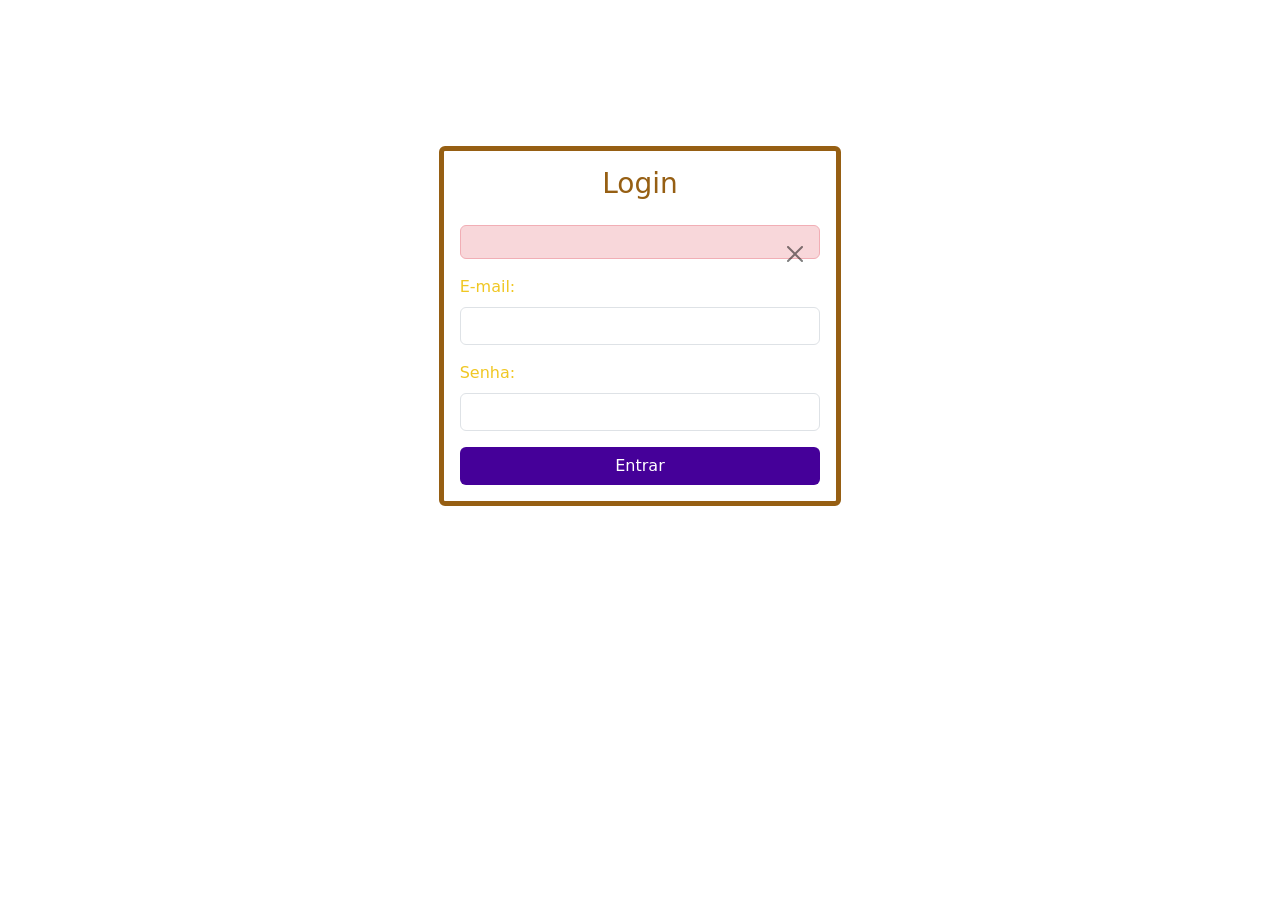
<file: Apps_Mobile/src/main/resources/templates/index.html>
<!DOCTYPE html>
<html lang="pt-BR" xmlns:th="http://www.thymeleaf.org">
<head>
    <meta charset="UTF−8" http-equiv="refresh" content="30">
    <title>Apps</title>
    <link href="https://cdn.jsdelivr.net/npm/bootstrap@5.3.0/dist/css/bootstrap.min.css" rel="stylesheet">

    <!-- Segue o estilo defino no arquivo css -->
    <link rel="stylesheet" th:href="@{/css/estilos.css}">
</head>
<body>
    <nav class="navbar navbar-dark">
        <div class="container-fluid"> <!-- Navbar vai de uma ponta até a outra da tela-->

            <p class="navbar-brand navlogo" ><strong>Gerenciador de Apps Mobile</strong></p>

        </div>
    </nav> <!-- Fecha o bloco de código da NavBar -->


    <!-- Conteiner que ocupa toda a largura da tela-->
    <div class="container-fluid" style="margin-top: 50px ">


        <!--Bloco de linha com 4 colunas de grid-->
        <div class="row">
            <div class="col-4 mx-auto">

                <!--Card onde ficará o formulário-->
                <div class="card mt-4 mb-4" style="
                    border-color: #965f13;
                    border-width: thick;
                    background-color: transparent;
                    color: #F0C723;">

                    <div class="card-body">

                        <h3 class="text-center mb-4" style=" color:#965f13">Login</h3>

                        <!-- Mensagem de Erro caso não encontre o usuário -->
                        <div th:if="${error}" class="alert alert-danger alert-dismissible fade show" role="alert">
                            <span th:text="${error}"></span>
                            <button type="button" class="btn-close" data-bs-dismiss="alert" aria-label="Close"></button>
                        </div>

                        <!-- Formulário -->
                        <form th:action="@{/login}" method="post">
                            <div class="mb-3">
                                <label for="email" class="form-label">E-mail:</label>
                                <input type="email" id="email" name="email"
                                       class="form-control" required>
                            </div>
                            <div class="mb-3">
                                <label for="senha" class="form-label">Senha:</label>
                                <input type="password" id="senha" name="senha"
                                       class="form-control" required>
                            </div>
                            <button type="submit" class="btn w-100" style = "background-color:#450099; color:white">
                                Entrar
                            </button>
                        </form>
                        <!--Fim do Form-->

                    </div>
                </div>
                <!--Fecha o card do formulário-->

            </div>
        </div>
        <!--Fecha o bloco de linha de 4 colunas-->

    </div>
    <!-- Fecha o Conteiner fluído -->
</body>
</html>
</file>
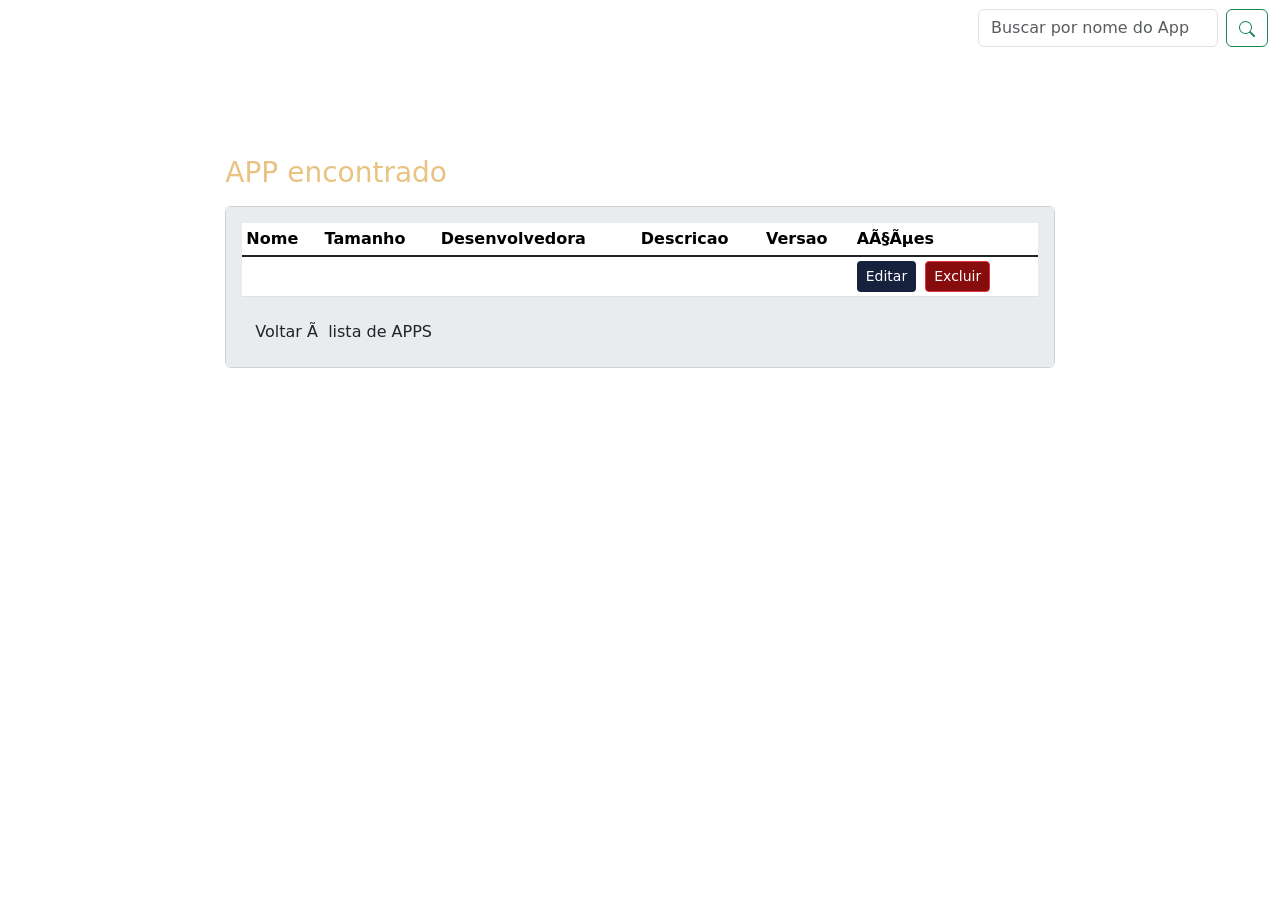
<file: Apps_Mobile/src/main/resources/templates/busca.html>
<!DOCTYPE html>
<html lang="pt−BR" xmlns:th="http://www.thymeleaf.org">
<head>
    <meta charset="UTF−8" http-equiv="refresh" content="1">
</head>
    <title>App Mobile − Formulário</title>
    <link href="https://cdn.jsdelivr.net/npm/bootstrap@5.3.0/dist/css/bootstrap.min.css" rel="stylesheet">
    <link rel="stylesheet" th:href="@{/css/estilos.css}">
</head>
<body>

    <nav class="navbar navbar-dark">
        <div class="container-fluid"> <!-- Navbar vai de uma ponta até a outra da tela-->

            <a class="navbar-brand navlogo" ><strong>Gerenciador de Apps Mobile</strong></a>

            <!--Mensagem de sucesso -->
            <p th:if="${msg}" th:text ="${msg}" class = "m-auto fs-3"
               style ="color: #3c9730" ></p>

            <!-- Mensagem de erro na busca -->
            <!-- <p th:if="${buscainvalida}" th:text ="${buscainvalida}" class = "m-auto text-danger fs-3" ></p>-->

            <!-- Barra de pesquisa -->
            <form class="d-flex"  role="search" method="get" th:action="@{/apps/buscar}">
                <input class="form-control me-2"  style = "width: 240px" name="nome"  type="search" placeholder="Buscar por nome do App" aria-label="Search"/>
                <button class="btn btn-outline-success" type="submit">
                    <svg xmlns="http://www.w3.org/2000/svg" width="16" height="16" fill="currentColor" class="bi bi-search" viewBox="0 0 16 16">
                        <path d="M11.742 10.344a6.5 6.5 0 1 0-1.397 1.398h-.001q.044.06.098.115l3.85 3.85a1 1 0 0 0 1.415-1.414l-3.85-3.85a1 1 0 0 0-.115-.1zM12 6.5a5.5 5.5 0 1 1-11 0 5.5 5.5 0 0 1 11 0"/>
                    </svg> <!-- Lupa -->
                </button>
            </form>

        </div>
    </nav> <!-- Fecha o bloco de código da NavBar -->

    <!--Conteiner que ocupa toda a largura da tela-->
    <div class="container-fluid" style="margin-top: 100px">

        <!--Bloco de linha com 8 colunas de grid-->
        <div class="row">
            <div class="col-8 mx-auto">

                <!--Texto acima do card e botão adicionar-->
                <div class="d-flex">
                    <h3 style ="color: #e8c382" class = "justify-content-start"> APP encontrado </h3>
                </div>

                <!-- Card e estilo dele-->
                <div class="card mt-2 mb-4">
                    <div class="card-body bg-body-secondary">

                        <!-- Tabela -->
                        <div class="table-responsive">
                            <table class = "table table-sm align-middle">

                                <!-- Cabeçalho da tabela -->
                                <thead>
                                <tr>
                                    <th scope = "col">Nome</th>
                                    <th scope = "col">Tamanho</th>
                                    <th scope = "col">Desenvolvedora</th>
                                    <th scope = "col">Descricao</th>
                                    <th scope = "col">Versao</th>
                                    <th scope = "col">Ações</th>
                                </tr>
                                </thead>

                                <!-- Corpo de dados da tabela -->
                                <tbody class="table-group-divider">

                                    <!-- Se o usuário realizar a busca na Navbar -->
                                    <tr th:if="${appBuscado}">
                                        <td th:text="${appBuscado.nome}"></td>
                                        <td th:text="${appBuscado.tamanho} + ${appBuscado.unidadeTamanho}" ></td>
                                        <td th:text="${appBuscado.empresaDesenvolvedora}"></td>
                                        <td th:text="${appBuscado.descricao}"></td>
                                        <td th:text="${appBuscado.versao}"></td>
                                        <td>
                                            <a th:href="@{/templates/logado/editar/{id}(id=${appBuscado.id})}"
                                               class="btn btn-sm me-1"
                                               style = "background-color:#16213e; color: #ffffff">
                                                Editar
                                            </a>

                                            <!-- Botão de excluir que ativo o modal -->
                                            <button type="button" class="btn btn-sm btn-danger"
                                                    style = "background-color:#870d0d; color: #ffffff"
                                                    data-bs-toggle="modal"
                                                    th:data-bs-target="|#confirmarExclusao-${appBuscado.id}|">
                                                    <!-- Tem que deixar o # -->

                                                <i class="bi bi-trash"></i> Excluir
                                            </button>

                                            <!-- Modal de Confirmação -->
                                            <div class="modal fade"
                                                 th:id="|confirmarExclusao-${appBuscado.id}|"
                                                 tabindex="-1"
                                                 aria-labelledby="modalLabelSearch"
                                                 aria-hidden="true">

                                                <div class="modal-dialog modal-dialog-centered">
                                                    <div class="modal-content">

                                                        <div class="modal-header bg-danger text-white">
                                                            <h5 class="modal-title" id="modalLabelSearch">Confirmar Exclusão</h5>
                                                            <button type="button" class="btn-close btn-close-white" data-bs-dismiss="modal" aria-label="Fechar"></button>
                                                        </div>

                                                        <div class="modal-body">
                                                            <p>Tem certeza que deseja excluir o item abaixo?</p>
                                                            <p class="mb-0">
                                                                <strong class="text-danger">NOME:</strong> <span th:text="${appBuscado.nome}">123</span>
                                                            </p>
                                                        </div>

                                                        <div class="modal-footer">
                                                            <button type="button" class="btn btn-secondary" data-bs-dismiss="modal">
                                                                Cancelar
                                                            </button>

                                                            <!-- Formulário de exclusão dentro do modal -->
                                                            <form th:action="@{/apps/{id}(id=${appBuscado.id})}" method="post" class="d-inline">
                                                                <input type="hidden" name="_method" value="delete"/>
                                                                <button type="submit" class="btn btn-danger">Excluir</button>
                                                            </form>
                                                        </div>

                                                    </div>
                                                </div>
                                            </div> <!-- Fecha o bloco de código do modal-->


                                        </td>
                                    </tr>
                                </tbody>
                            </table>
                        </div> <!-- Fecha o bloco de código da tabela-->


                        <!-- Botão de adicionar novo App -->
                        <a th:href="@{/apps}" class="btn btn-personalizado">
                            Voltar à lista de APPS
                        </a>

                    </div>
                </div>
            </div>
        </div>
    </div> <!-- Fecha o bloco de código do container que possui a largura total de tela -->

    <!-- Script do Js -->
    <script src="https://cdn.jsdelivr.net/npm/bootstrap@5.3.8/dist/js/bootstrap.bundle.min.js" integrity="sha384-FKyoEForCGlyvwx9Hj09JcYn3nv7wiPVlz7YYwJrWVcXK/BmnVDxM+D2scQbITxI" crossorigin="anonymous"></script>
</body>
</html>
</file>
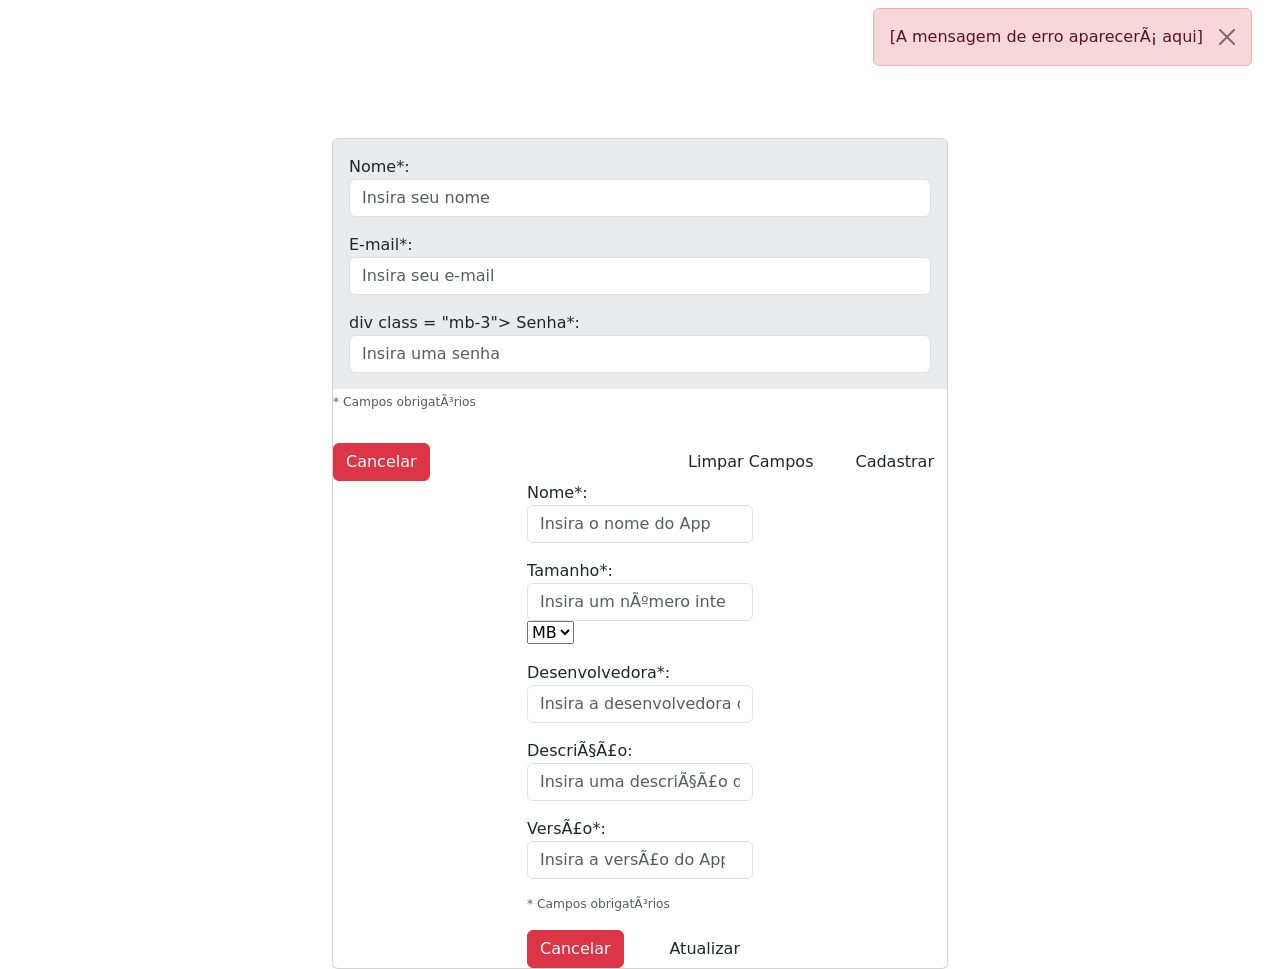
<file: Apps_Mobile/src/main/resources/templates/Cadastro.html>
<!DOCTYPE html>
<html lang="pt−BR" xmlns:th="http://www.thymeleaf.org">
<head>
<!--    <meta charset="UTF−8" http-equiv="refresh" content="">-->
    <title>App Mobile − Formulário</title>
    <link href="https://cdn.jsdelivr.net/npm/bootstrap@5.3.0/dist/css/bootstrap.min.css" rel="stylesheet">
    <link rel="stylesheet" th:href="@{/css/estilos.css}">
</head>
<body>

    <nav class="navbar navbar-dark">
        <div class="container-fluid"> <!-- Navbar vai de uma ponta até a outra da tela-->

            <a class="navbar-brand navlogo"><strong>Gerenciador de Apps Mobile</strong></a>

            <div th:if="${error}" class="alert alert-danger alert-dismissible fade show me-3" role="alert">
                <span th:text="${error}">[A mensagem de erro aparecerá aqui]</span>

                <button type="button" class="btn-close" data-bs-dismiss="alert" aria-label="Close"></button>
            </div>

        </div>
    </nav>


    <!-- Conteiner que ocupa toda a largura da tela-->
    <div class="container-fluid" style="margin-top: 40px">

        <!-- Mostra em que se está editando ou adicionando um APP -->
        <h1 th:text="${app.id} != null ? 'Editar Informações do App' : 'Adicionar Novo App'" style = "color: #e8c382; text-align: center"></h1>

        <!--Bloco de linha com 6 colunas de grid-->
        <div class="row">
            <div class="col-6 mx-auto">

                <!-- Card onde estará o formulário-->
                <div class="card mt-2 ">
                    <div class="card-body bg-body-secondary">

                        <!-- Formulário Novo Cadastro -->
                        <form th:if="${app.id} == null"
                              th:action="@{/apps}" method="post" th:object="${app}" class="mx-auto">

                            <div class = "mb-3">
                                <label for="nome">Nome*:</label>
                                <input th:field="*{nome}" id="nome" type="text" class="form-control" required placeholder="Insira seu nome">
                                <div class="text-danger small"
                                     th:if="${#fields.hasErrors('nome')} " th:errors="*{nome}"><span th:errors="*{nome}"> </span></div>
                            </div>

                            <div class = "mb-3">
                                <label for="email">E-mail*:</label>
                                <input th:field="*{email}" id=email" type="text" class="form-control" required placeholder="Insira seu e-mail">
                                <div class="text-danger small"
                                     th:if="${#fields.hasErrors('email')} " th:errors="*{email}"><span th:errors="*{email}"> </span></div>

                            </div>div class = "mb-3">
                                <label for="senha">Senha*:</label>
                                <input th:field="*{senha}" id=senha" type="text" class="form-control" required placeholder="Insira uma senha">
                                <div class="text-danger small"
                                     th:if="${#fields.hasErrors('senha')} " th:errors="*{senha}"><span th:errors="*{senha}"> </span></div>
                            </div>


<!--                            <!−− Erros por campo (mensagens do Bean Validation) &ndash;&gt;-->
<!--                            <div th:if="${#fields.hasErrors('nome')}" th:errors="*{nome}"></div>-->
<!--                            <div th:if="${#fields.hasErrors('tamanho')}" th:errors="*{tamanho}"></div>-->
<!--                            <div th:if="${#fields.hasErrors('empresaDesenvolvedora')}" th:errors="*{empresaDesenvolvedora}"></div>-->
<!--                            <div th:if="${#fields.hasErrors('descricao')}" th:errors="*{descricao}"></div>-->
<!--                            <div th:if="${#fields.hasErrors('versao')}" th:errors="*{versao}"></div>-->

                            <div class="mb-3">
                                <div class="small">
                                    <p class="form-text">* Campos obrigatórios</p>
                                </div>
                            </div>


                            <div class="d-flex">
                                <a th:href="@{/apps}" class="btn btn-danger">Cancelar</a>

                                <div class="d-flex gap-3 ms-auto ">
                                    <button type="reset" class = "sm-5 btn btn-rstpersonalizado">Limpar Campos</button>
                                    <button type="submit" class = "sm-5 btn btn-personalizado">Cadastrar</button>
                                </div>
                            </div>

                        </form> <!-- Fim do Formulário de Cadastro -->


                        <!--Formulário Editar App -->
                        <form th:if="${app.id} != null"
                              th:action="@{/apps/{id}(id=${app.id})}" method="post" th:object="${app}" class="mx-auto">

                            <input type="hidden" name="_method" value="put"/>

                            <div class="mb-3">
                                <label for="nomeEdit">Nome*:</label>
                                <input th:field="*{nome}" id="nomeEdit" type="text" class="form-control" required placeholder="Insira o nome do App">
                                <div class="text-danger small"
                                     th:if="${#fields.hasErrors('nome')}" th:errors="*{nome}"></div>
                            </div>


                            <div class="mb-3">
                                <label for="tamanhoEdit">Tamanho*:</label>
                                <input th:field="*{tamanho}" id="tamanhoEdit" type="number" class="form-control" required placeholder="Insira um número inteiro">
                                <label>
                                    <select name="unidade" th:field="*{unidadeTamanho}" >
                                        <option value="KB">KB</option>
                                        <option value="MB" selected>MB</option>
                                        <option value="GB">GB</option>
                                        <option value="TB">TB</option>
                                    </select>
                                </label>
                                <div class="text-danger small"
                                     th:if="${#fields.hasErrors('tamanho')}" th:errors="*{tamanho}"></div>
                            </div>


                            <div class="mb-3">
                                <label for="DesenvolvedoraEdit">Desenvolvedora*:</label>
                                <input th:field="*{empresaDesenvolvedora}" id="DesenvolvedoraEdit" type="text" class="form-control" placeholder="Insira a desenvolvedora do App" >
                                <div class="text-danger small"
                                     th:if="${#fields.hasErrors('empresaDesenvolvedora')}" th:errors="*{empresaDesenvolvedora}"></div>
                            </div>


                            <div class="mb-3">
                                <label for="DescricaoEdit">Descrição:</label>
                                <input th:field="*{descricao}" id="DescricaoEdit" type="text" class="form-control" placeholder="Insira uma descrição do App (opcional)">
                                <div class="text-danger small"
                                     th:if="${#fields.hasErrors('descricao')}" th:errors="*{descricao}"></div>
                            </div>


                            <div class="mb-3">
                                <label for="VersaoEdit">Versão*:</label>
                                <input th:field="*{versao}" id="VersaoEdit" type="number" step="0.01" min="0" class="form-control" required placeholder="Insira a versão do App (número decimal)">
                                <div class="text-danger small"
                                     th:if="${#fields.hasErrors('versao')}" th:errors="*{versao}"></div>
                            </div>

                            <!-- Erros por campo (mensagens do Bean Validation) -->
                            <!-- <div th:if="${#fields.hasErrors('tamanho')}" th:errors="*{tamanho}"></div>-->
                            <!-- <div th:if="${#fields.hasErrors('empresaDesenvolvedora')}" th:errors="*{empresaDesenvolvedora}"></div>-->
                            <!-- <div th:if="${#fields.hasErrors('descricao')}" th:errors="*{descricao}"></div>-->
                            <!-- <div th:if="${#fields.hasErrors('versao')}" th:errors="*{versao}"></div>-->

                            <div class="mb-3">
                                <div class="small">
                                    <p class="form-text">* Campos obrigatórios</p>
                                </div>
                            </div>


                            <div class="d-flex">
                                <a th:href="@{/apps}" class="btn btn-danger">Cancelar</a>


                                <div class="d-flex gap-3 ms-auto ">
                                    <button type="submit" class = "sm-5 btn btn-personalizado">Atualizar</button>
                                </div>
                            </div>

                        </form> <!-- Fim do Formulário de Edição -->

                    </div>
                </div> <!-- Fecha o bloco de código do Card -->

            </div>
        </div> <!-- Fecha o bloco de linha de 6 colunas de grid -->

    </div> <!-- Fecha o Conteiner Fluid -->

    <!-- Script do Js -->
    <script src="https://cdn.jsdelivr.net/npm/bootstrap@5.3.8/dist/js/bootstrap.bundle.min.js" integrity="sha384-FKyoEForCGlyvwx9Hj09JcYn3nv7wiPVlz7YYwJrWVcXK/BmnVDxM+D2scQbITxI" crossorigin="anonymous"></script>
</body>
</html>
</file>
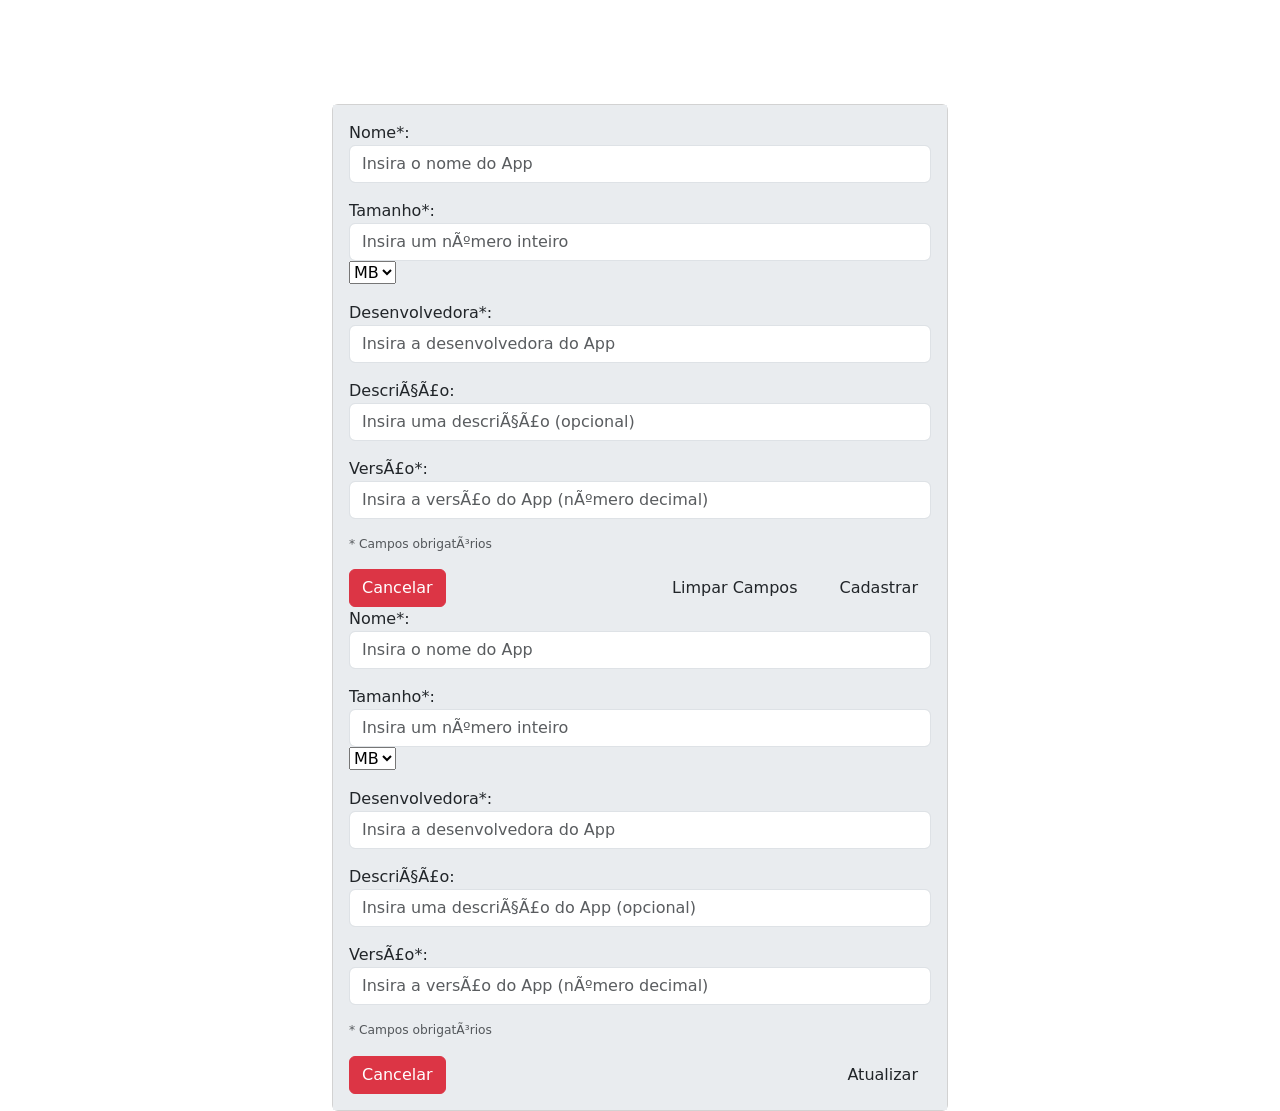
<file: Apps_Mobile/src/main/resources/templates/form_CSS.html>
<!DOCTYPE html>
<html lang="pt−BR" xmlns:th="http://www.thymeleaf.org">
<head>
    <meta charset="UTF−8">
    <title>App Mobile − Formulário</title>
    <link href="https://cdn.jsdelivr.net/npm/bootstrap@5.3.0/dist/css/bootstrap.min.css" rel="stylesheet">
    <link rel="stylesheet" th:href="@{/css/estilos.css}">
</head>
<body>

    <nav class="navbar navbar-dark">
        <div class="container-fluid"> <!-- Navbar vai de uma ponta até a outra da tela-->

            <a class="navbar-brand navlogo"><strong>Gerenciador de Apps Mobile</strong></a>

            <!-- Mostra o Erro no preenchimento do formulário -->
            <p th:if="${error}" th:text ="${error}" style = "text-align: right; margin-top: 20px" class = " text-danger fs-3" ></p>

        </div>
    </nav>

    <!-- Conteiner que ocupa toda a largura da tela-->
    <div class="container-fluid" style="margin-top: 40px">

        <!-- Mostra em que se está editando ou adicionando um APP -->
        <h1 th:text="${app.id} != null ? 'Editar Informações do App' : 'Adicionar Novo App'" style = "color: #e8c382; text-align: center"></h1>

        <!--Bloco de linha com 6 colunas de grid-->
        <div class="row">
            <div class="col-6 mx-auto">

                <!-- Card onde estará o formulário-->
                <div class="card mt-2 ">
                    <div class="card-body bg-body-secondary">

                        <!-- Formulário Novo App -->
                        <form th:if="${app.id} == null"
                              th:action="@{/apps}" method="post" th:object="${app}" class="mx-auto">

                            <div class = "mb-3">
                                <label for="nome">Nome*:</label>
                                <input th:field="*{nome}" id="nome" type="text" class="form-control" required placeholder="Insira o nome do App">
                                <div class="text-danger small"
                                     th:if="${#fields.hasErrors('nome')} " th:errors="*{nome}"><span th:errors="*{nome}"> </span></div>
                            </div>


                            <div class="mb-3">
                                <label for="tamanho">Tamanho*:</label>
                                <input th:field="*{tamanho}" id="tamanho" type="number" class="form-control" min="0" required placeholder="Insira um número inteiro">
                                <label>
                                    <select name="unidade" th:field="*{unidadeTamanho}" >
                                        <option value="KB">KB</option>
                                        <option value="MB" selected>MB</option>
                                        <option value="GB">GB</option>
                                        <option value="TB">TB</option>
                                    </select>
                                </label>
                                <div class="text-danger small"
                                     th:if="${#fields.hasErrors('tamanho')}" th:errors="*{tamanho}"><span th:errors="*{tamanho}"> </span></div>
                            </div>


                            <div class="mb-3">
                                <label for="Desenvolvedora">Desenvolvedora*:</label>
                                <input th:field="*{empresaDesenvolvedora}" id="Desenvolvedora" type="text" class="form-control" required placeholder="Insira a desenvolvedora do App"  >
                                <!-- "form control ajusta para o tamanho do conteiner pai -->
                                <div class="text-danger small"
                                     th:if="${#fields.hasErrors('empresaDesenvolvedora')}" th:errors="*{empresaDesenvolvedora}"></div>
                            </div>


                            <div class="mb-3">
                                <label for="Descricao">Descrição:</label>
                                <input th:field="*{descricao}" id="Descricao" type="text" class="form-control" placeholder="Insira uma descrição (opcional)">
                                <div class="text-danger small"
                                     th:if="${#fields.hasErrors('descricao')}" th:errors="*{descricao}"></div>
                            </div>

                            <div class="mb-3">
                                <label for="Versao">Versão*:</label>
                                <input th:field="*{versao}" id="Versao" type="number" step="0.01" min="0" class="form-control" required placeholder="Insira a versão do App (número decimal)">
                                <div class="text-danger small"
                                     th:if="${#fields.hasErrors('versao')}" th:errors="*{versao}"></div>
                            </div>

<!--                            <!−− Erros por campo (mensagens do Bean Validation) &ndash;&gt;-->
<!--                            <div th:if="${#fields.hasErrors('nome')}" th:errors="*{nome}"></div>-->
<!--                            <div th:if="${#fields.hasErrors('tamanho')}" th:errors="*{tamanho}"></div>-->
<!--                            <div th:if="${#fields.hasErrors('empresaDesenvolvedora')}" th:errors="*{empresaDesenvolvedora}"></div>-->
<!--                            <div th:if="${#fields.hasErrors('descricao')}" th:errors="*{descricao}"></div>-->
<!--                            <div th:if="${#fields.hasErrors('versao')}" th:errors="*{versao}"></div>-->

                            <div class="mb-3">
                                <div class="small">
                                    <p class="form-text">* Campos obrigatórios</p>
                                </div>
                            </div>


                            <div class="d-flex">
                                <a th:href="@{/apps}" class="btn btn-danger">Cancelar</a>

                                <div class="d-flex gap-3 ms-auto ">
                                    <button type="reset" class = "sm-5 btn btn-rstpersonalizado">Limpar Campos</button>
                                    <button type="submit" class = "sm-5 btn btn-personalizado">Cadastrar</button>
                                </div>
                            </div>

                        </form> <!-- Fim do Formulário de Cadastro -->


                        <!--Formulário Editar App -->
                        <form th:if="${app.id} != null"
                              th:action="@{/templates/logado/{id}(id=${app.id})}" method="post" th:object="${app}" class="mx-auto">

                            <input type="hidden" name="_method" value="put"/>

                            <div class="mb-3">
                                <label for="nomeEdit">Nome*:</label>
                                <input th:field="*{nome}" id="nomeEdit" type="text" class="form-control" required placeholder="Insira o nome do App">
                                <div class="text-danger small"
                                     th:if="${#fields.hasErrors('nome')}" th:errors="*{nome}"></div>
                            </div>


                            <div class="mb-3">
                                <label for="tamanhoEdit">Tamanho*:</label>
                                <input th:field="*{tamanho}" id="tamanhoEdit" type="number" class="form-control" required placeholder="Insira um número inteiro">
                                <label>
                                    <select name="unidade" th:field="*{unidadeTamanho}" >
                                        <option value="KB">KB</option>
                                        <option value="MB" selected>MB</option>
                                        <option value="GB">GB</option>
                                        <option value="TB">TB</option>
                                    </select>
                                </label>
                                <div class="text-danger small"
                                     th:if="${#fields.hasErrors('tamanho')}" th:errors="*{tamanho}"></div>
                            </div>


                            <div class="mb-3">
                                <label for="DesenvolvedoraEdit">Desenvolvedora*:</label>
                                <input th:field="*{empresaDesenvolvedora}" id="DesenvolvedoraEdit" type="text" class="form-control" placeholder="Insira a desenvolvedora do App" >
                                <div class="text-danger small"
                                     th:if="${#fields.hasErrors('empresaDesenvolvedora')}" th:errors="*{empresaDesenvolvedora}"></div>
                            </div>


                            <div class="mb-3">
                                <label for="DescricaoEdit">Descrição:</label>
                                <input th:field="*{descricao}" id="DescricaoEdit" type="text" class="form-control" placeholder="Insira uma descrição do App (opcional)">
                                <div class="text-danger small"
                                     th:if="${#fields.hasErrors('descricao')}" th:errors="*{descricao}"></div>
                            </div>


                            <div class="mb-3">
                                <label for="VersaoEdit">Versão*:</label>
                                <input th:field="*{versao}" id="VersaoEdit" type="number" step="0.01" min="0" class="form-control" required placeholder="Insira a versão do App (número decimal)">
                                <div class="text-danger small"
                                     th:if="${#fields.hasErrors('versao')}" th:errors="*{versao}"></div>
                            </div>

                            <!-- Erros por campo (mensagens do Bean Validation) -->
                            <!-- <div th:if="${#fields.hasErrors('tamanho')}" th:errors="*{tamanho}"></div>-->
                            <!-- <div th:if="${#fields.hasErrors('empresaDesenvolvedora')}" th:errors="*{empresaDesenvolvedora}"></div>-->
                            <!-- <div th:if="${#fields.hasErrors('descricao')}" th:errors="*{descricao}"></div>-->
                            <!-- <div th:if="${#fields.hasErrors('versao')}" th:errors="*{versao}"></div>-->

                            <div class="mb-3">
                                <div class="small">
                                    <p class="form-text">* Campos obrigatórios</p>
                                </div>
                            </div>


                            <div class="d-flex">
                                <a th:href="@{/apps}" class="btn btn-danger">Cancelar</a>


                                <div class="d-flex gap-3 ms-auto ">
                                    <button type="submit" class = "sm-5 btn btn-personalizado">Atualizar</button>
                                </div>
                            </div>

                        </form> <!-- Fim do Formulário de Edição -->

                    </div>
                </div> <!-- Fecha o bloco de código do Card -->

            </div>
        </div> <!-- Fecha o bloco de linha de 6 colunas de grid -->

    </div> <!-- Fecha o Conteiner Fluid -->
</body>
</html>
</file>
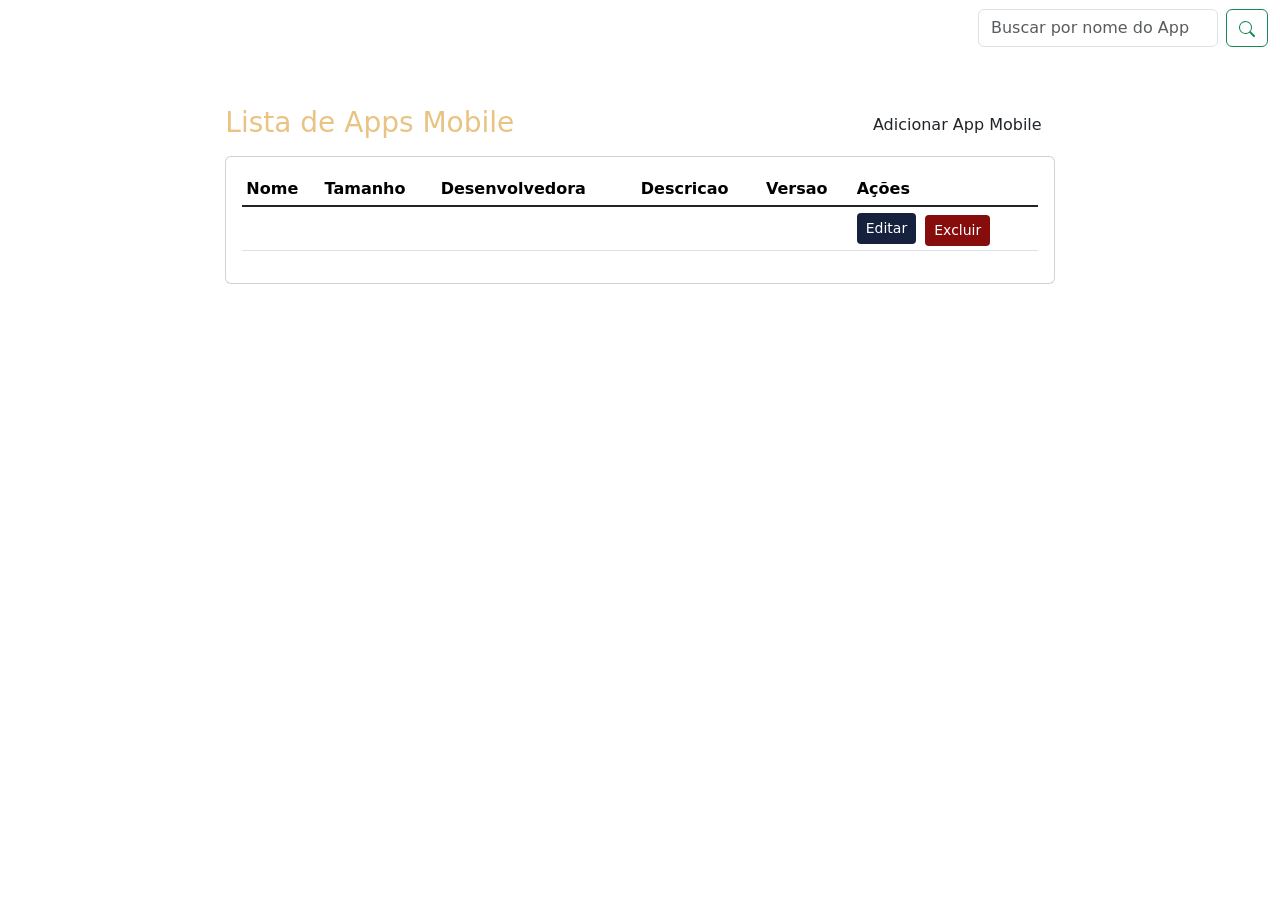
<file: Apps_Mobile/src/main/resources/templates/listar_CSS.html>
<!DOCTYPE html>
<html lang="pt−BR" xmlns:th= "http://www.thymeleaf.org">

<head>
    <meta charset="UTF-8">
    <title>Title</title>
    <!DOCTYPE html>

    <link href="https://cdn.jsdelivr.net/npm/bootstrap@5.3.0/dist/css/bootstrap.min.css" rel="stylesheet">

    <link rel="stylesheet" th:href="@{/css/estilos.css}">
    <title>Lista de APPS Mobile</title>
</head>
<body>

    <nav class="navbar navbar-dark">
        <div class="container-fluid"> <!-- Navbar vai de uma ponta até a outra da tela-->

            <a class="navbar-brand navlogo" ><strong>Gerenciador de Apps Mobile</strong></a>

            <!--Mensagem de sucesso -->
            <p th:if="${msg}" th:text ="${msg}" class = "m-auto fs-3"
               style ="color: #3c9730" ></p>

            <!--Mensagem de busca inválida -->
            <p th:if="${buscainvalida}" th:text ="${buscainvalida}" class = "m-auto text-danger fs-3" ></p>

            <!-- Barra de pesquisa -->
            <form class="d-flex"  role="search" method="get" th:action="@{/apps/buscar}">
                <input class="form-control me-2"  style = "width: 240px" name="nome"  type="search" placeholder="Buscar por nome do App" aria-label="Search"/>
                <button class="btn btn-outline-success" type="submit">
                    <svg xmlns="http://www.w3.org/2000/svg" width="16" height="16" fill="currentColor" class="bi bi-search" viewBox="0 0 16 16">
                        <path d="M11.742 10.344a6.5 6.5 0 1 0-1.397 1.398h-.001q.044.06.098.115l3.85 3.85a1 1 0 0 0 1.415-1.414l-3.85-3.85a1 1 0 0 0-.115-.1zM12 6.5a5.5 5.5 0 1 1-11 0 5.5 5.5 0 0 1 11 0"/>
                    </svg> <!-- Lupa -->
               </button>
            </form>

        </div>
    </nav> <!-- Fecha o bloco de código da NavBar -->

    <!--Conteiner que ocupa toda a largura da tela-->
    <div class="container-fluid" style="margin-top: 50px ">

        <!--Bloco de linha com 8 colunas de grid-->
        <div class="row">
            <div class="col-8 mx-auto">

                <!--Texto acima do card e botão adicionar-->
                <div class="d-flex">
                    <h3 style ="color: #e8c382" class = "justify-content-start"> Lista de Apps Mobile </h3>

                    <!-- Botão de adicionar novo App -->
                    <a th:href="@{/apps/novo}" class="btn btn-personalizado ms-auto">
                        Adicionar App Mobile
                    </a>
                </div>

                <div class="card mt-2 mb-4">
                    <div class="card-body">

                        <!-- Tabela -->
                        <div class="table-responsive">
                            <table class = "table table-sm align-middle">

                                <!--Cabeçalho da tabela-->
                                <thead>
                                    <tr>
                                        <th scope = "col">Nome</th>
                                        <th scope = "col">Tamanho</th>
                                        <th scope = "col">Desenvolvedora</th>
                                        <th scope = "col">Descricao</th>
                                        <th scope = "col">Versao</th>
                                        <th scope = "col">Ações</th>
                                    </tr>
                                </thead>

                                <!-- Corpo de dados da tabela -->
                                <tbody class="table-group-divider">
                                    <tr th:if="${appsMobile}" th:each="app : ${appsMobile}">
                                        <td th:text="${app.nome}"></td>
                                        <td th:text="${app.tamanho} + ${app.unidadeTamanho}" ></td>
                                        <td th:text="${app.empresaDesenvolvedora}"></td>
                                        <td th:text="${app.descricao}"></td>
                                        <td th:text="${app.versao}"></td>
                                        <td>
                                            <a th:href="@{/apps/editar/{id}(id=${app.id})}"
                                               class="btn btn-sm me-1"
                                                style = "background-color:#16213e; color: #ffffff">
                                                Editar
                                            </a>

                                            <button type="button" class="btn btn-sm mt-1"
                                                    style = "background-color:#870d0d; color: #ffffff"
                                                    data-bs-toggle="modal"
                                                    th:data-bs-target="|#confirmarExclusao-${app.id}|">
                                                <i class="bi bi-trash"></i> Excluir
                                            </button>

                                            <!-- Modal de Confirmação -->
                                            <div class="modal fade"
                                                 th:id="|confirmarExclusao-${app.id}|"
                                                 tabindex="-1"
                                                 aria-labelledby="modalLabel"
                                                 aria-hidden="true">

                                                <div class="modal-dialog modal-dialog-centered">
                                                    <div class="modal-content">

                                                        <div class="modal-header bg-danger text-white">
                                                            <h5 class="modal-title" id="modalLabel">Confirmar Exclusão</h5>
                                                            <button type="button" class="btn-close btn-close-white" data-bs-dismiss="modal" aria-label="Fechar"></button>
                                                        </div>

                                                        <div class="modal-body">
                                                            <p>Tem certeza que deseja excluir o item abaixo?</p>
                                                            <p class="mb-0">
                                                                <strong class="text-danger">APP:</strong> <span th:text="${app.nome}">123</span>
                                                            </p>
                                                        </div>

                                                        <div class="modal-footer">
                                                            <button type="button" class="btn btn-secondary" data-bs-dismiss="modal">
                                                                Cancelar
                                                            </button>

                                                            <!-- Formulário de exclusão dentro do modal -->
                                                            <form th:action="@{/apps/{id}(id=${app.id})}" method="post" class="d-inline">
                                                                <input type="hidden" name="_method" value="delete"/>
                                                                <button type="submit" class="btn btn-danger">Excluir</button>
                                                            </form>

                                                        </div>

                                                    </div>
                                                </div>
                                            </div> <!-- Fecha o bloco de código do modal-->

                                        </td>
                                    </tr>
                                </tbody>
                            </table>
                        </div> <!-- Fecha o bloco de código da tabela-->

                    </div>
                </div>
            </div>
        </div>
    </div> <!-- Fecha o bloco de código do Conteiner Fluid -->

    <!-- Script do Js -->
    <script src="https://cdn.jsdelivr.net/npm/bootstrap@5.3.8/dist/js/bootstrap.bundle.min.js" integrity="sha384-FKyoEForCGlyvwx9Hj09JcYn3nv7wiPVlz7YYwJrWVcXK/BmnVDxM+D2scQbITxI" crossorigin="anonymous"></script>
</body>
</html>
</file>
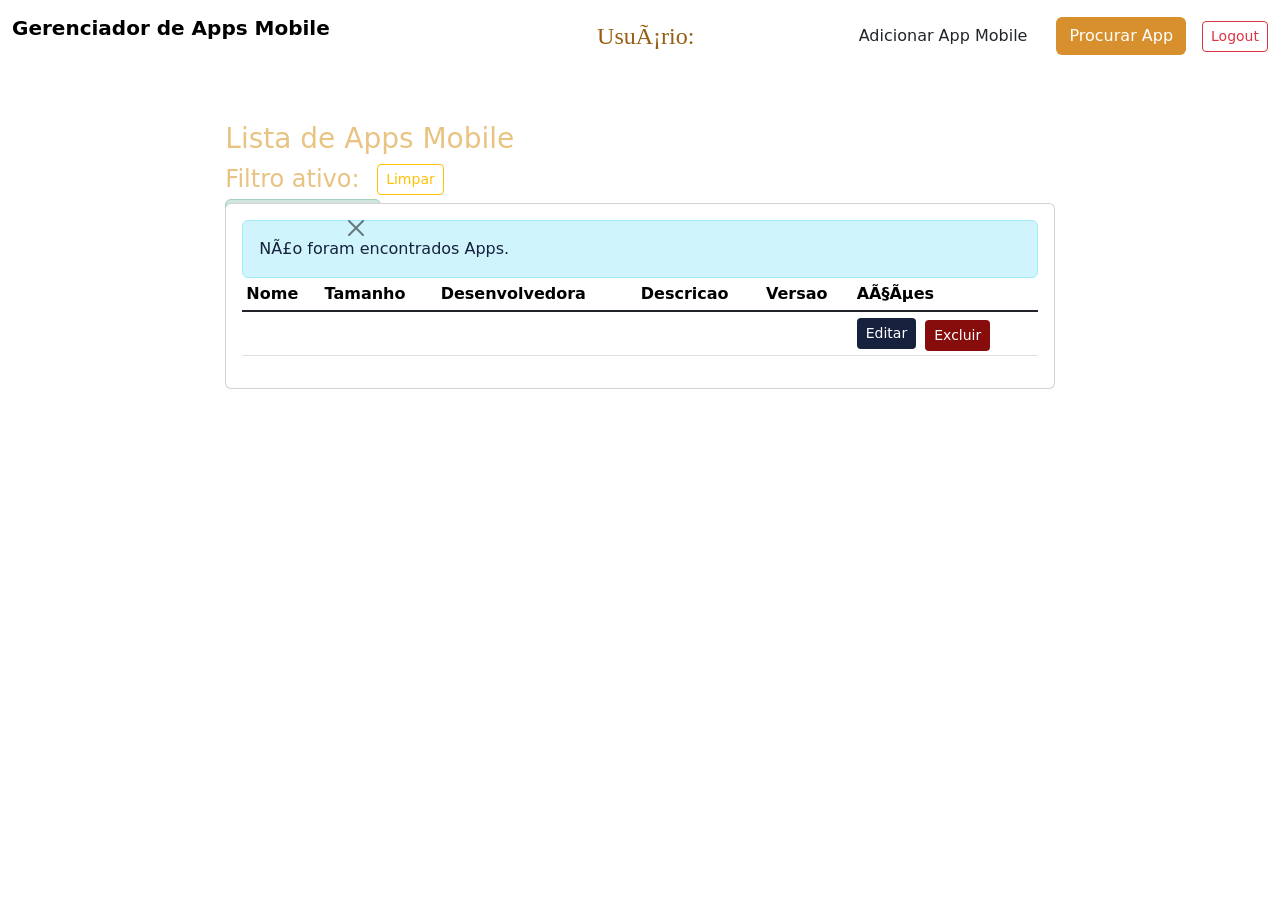
<file: Apps_Mobile/src/main/resources/templates/listar_CSS_Filtro.html>
<!DOCTYPE html>
<html lang="pt−BR" xmlns:th= "http://www.thymeleaf.org">

<head>
    <meta charset="UTF−8" http-equiv="refresh" content="10">
    <title>Title</title>
    <!DOCTYPE html>

    <link href="https://cdn.jsdelivr.net/npm/bootstrap@5.3.0/dist/css/bootstrap.min.css" rel="stylesheet">

    <!-- Segue o estilo defino no arquivo css -->
    <link rel="stylesheet" th:href="@{/css/estilos.css}">
    <title>Lista de APPS Mobile</title>

</head>
<body>
    <!-- Navbar vai de uma ponta até a outra da tela automaticamente-->
    <nav class="navbar navbar-expand-lg " style="border-color:#965f13; border-bottom: 50px ">
        <div class="container-fluid d-flex justify-content-between"> <!-- Adiciona um pequeno paddding nas laterais-->
            <p class="navbar-brand navlogo" ><strong>Gerenciador de Apps Mobile</strong></p>

            <div th:if="${session.usuarioLogado != null}" class="mx-auto" style="font-size: 24px; padding-left:100px">
                <span style="color:#965f13; font-family: 'Comic Sans MS', serif">
                    Usuário: <strong style="color:white" th:text="${session.usuarioLogado.nome}"></strong>
                </span>

            </div>

            <!-- Botão de adicionar novo App -->
            <a th:href="@{/apps/novo}" class="btn btn-personalizado me-3">
                Adicionar App Mobile
            </a>

            <button class="btn text-white me-3" type="button" data-bs-toggle="offcanvas" data-bs-target="#offcanvasExample" style="background-color:#D7902D">
                Procurar App
            </button>

            <form th:action="@{/apps/logout}" method="get">
                <button type="submit" class="btn btn-outline-danger btn-sm">
                    <i class="bi bi-box-arrow-right"></i> Logout
                </button>
            </form>


<!--            &lt;!&ndash; Botão de Logout &ndash;&gt;-->
<!--            <form th:action="@{/logout}" method="get" style = "margin-left: 12px">-->
<!--                <button type="submit" class="btn btn-outline-primary btn-sm">-->
<!--                    <i class="bi bi-box-arrow-right"></i> Sair-->
<!--                </button>-->
<!--            </form>-->



<!--            <ul class="navbar-nav">-->
<!--                <li class="nav-item active">-->
<!--                    <a class="nav-link" th:action="@{/apps/novo}" style = "color:white">Add App</a>-->
<!--                </li>-->
<!--            </ul>-->

<!--            &lt;!&ndash; Barra de pesquisa &ndash;&gt;-->
<!--            <form class="d-flex me-0 flex-shrink-0" method="post" th:action="@{/apps/filtro}"> &lt;!&ndash; Align-items ajusta todos os itens do form para o centro &ndash;&gt;-->
<!--                <input class="form-control me-2"  style = "width: 280px" name="nome"  type="search" placeholder="Buscar por nome do App" aria-label="Search"/>-->
<!--                <button class="btn btn-outline-success" type="submit">-->
<!--                    <svg xmlns="http://www.w3.org/2000/svg" width="16" height="16" fill="currentColor" class="bi bi-search" viewBox="0 0 16 16">-->
<!--                        <path d="M11.742 10.344a6.5 6.5 0 1 0-1.397 1.398h-.001q.044.06.098.115l3.85 3.85a1 1 0 0 0 1.415-1.414l-3.85-3.85a1 1 0 0 0-.115-.1zM12 6.5a5.5 5.5 0 1 1-11 0 5.5 5.5 0 0 1 11 0"/>-->
<!--                    </svg> &lt;!&ndash; Lupa &ndash;&gt;-->
<!--                </button>-->
<!--            </form>-->



            <!-- Exibe apenas se o usuário estiver logado -->

        </div>
    </nav> <!-- Fecha o bloco de código da NavBar -->

<!--    Barra Lateral -->
    <div class="offcanvas offcanvas-end" tabindex="-1" id="offcanvasExample" style="background-color: #C18026">

        <div class="offcanvas-header">
            <h3 class="offcanvas-title" id="offcanvasExampleLabel"><strong>Barra de Pesquisa</strong></h3>

            <button type="button" class="btn-close text-reset" data-bs-dismiss="offcanvas" aria-label="Close"></button>
        </div>


        <div class="offcanvas-body">
            <form class="d-flex mt-1" method="post" th:action="@{/apps/filtro}"> <!-- Align-items ajusta todos os itens do form para o centro -->
                <input class="form-control" style = "width: 320px" name="nome" type="search" placeholder="Buscar por nome do App" aria-label="Search"/>
                <button class="btn btn-outline-success ms-2 " type="submit">
                    <svg xmlns="http://www.w3.org/2000/svg" width="16" height="16" fill="currentColor" class="bi bi-search" viewBox="0 0 16 16">
                        <path d="M11.742 10.344a6.5 6.5 0 1 0-1.397 1.398h-.001q.044.06.098.115l3.85 3.85a1 1 0 0 0 1.415-1.414l-3.85-3.85a1 1 0 0 0-.115-.1zM12 6.5a5.5 5.5 0 1 1-11 0 5.5 5.5 0 0 1 11 0"/>
                    </svg> <!-- Lupa -->
                </button>
            </form>
        </div>

        <!-- &lt;!&ndash;Mensagem de sucesso &ndash;&gt;-->

        <!-- <p th:if="${msg}" th:text ="${msg}" class = "m-auto fs-3"-->

        <!-- style ="color: #3c9730" ></p>-->>
    </div>



    <!--Conteiner que ocupa toda a largura da tela-->
    <div class="container-fluid" style="margin-top: 50px ">


        <!--Bloco de linha com 8 colunas de grid-->
        <div class="row">
            <div class="col-8 mx-auto">


                <!--Texto acima do card e botão adicionar-->
                <div class="d-fle position-relative">
                    <h3 th:if="${session.filtro == null}" style ="color: #e8c382" class = "justify-content-start"> Lista de Apps Mobile </h3>

                    <!-- Botão de Limpar Filtro -->
                    <h4 th:if="${session.filtro != null}" style = "color: #e8c382 " class = "justify-content-start mb-1">
                        Filtro ativo: <strong th:text="${session.filtro}" style = "color:white"></strong>
                        <a th:href="@{/apps/limpar}" class="btn btn-sm btn-outline-warning" style = "margin-left: 10px">
                            Limpar
                        </a>
                    </h4>

                    <!-- Mensagem de edição ou cadastramento bem-sucedido -->
                    <div th:if="${msg}" class="alert alert-success alert-dismissible fade show position-absolute" role="alert">
                        <span th:text="${msg}">mensagem</span> <!-- Troca o valor de mensagem -->

                        <button type="button" class="btn-close" data-bs-dismiss="alert" ></button>
                    </div>

                    <!-- Quando busca.html é usado (o que não é o caso) -->
                    <!-- Mensagem de busca inválida -->
                    <p th:if="${buscainvalida}" th:text ="${buscainvalida}" class = "m-auto text-danger fs-3" ></p>

                </div>
                <!-- Fecha texto acima do Card -->


                <!-- Card onde fica a tabela -->
                <div class="card mt-2 mb-4">
                    <div class="card-body">
                        <!-- Mensagem se não houver resultados -->
                        <div th:if="${#lists.isEmpty(appsMobile) and session.filtro != null}" class=" m-auto alert alert-info" style="color:#16213e" role="alert">
                            Não foram encontrados Apps.
                        </div>

                        <!-- Tabela -->
                        <div th:if= "${not #lists.isEmpty(appsMobile)}" class="table-responsive">
                            <table class = "table table-sm align-middle">

                                <!--Cabeçalho da tabela-->
                                <thead>
                                    <tr>
                                        <th scope = "col">Nome</th>
                                        <th scope = "col">Tamanho</th>
                                        <th scope = "col">Desenvolvedora</th>
                                        <th scope = "col">Descricao</th>
                                        <th scope = "col">Versao</th>
                                        <th scope = "col">Ações</th>
                                    </tr>
                                </thead>

                                <!-- Corpo de dados da tabela -->
                                <tbody class="table-group-divider">
                                    <tr th:if="${appsMobile}" th:each="app : ${appsMobile}">
                                        <td th:text="${app.nome}"></td>
                                        <td th:text="${app.tamanho} + ${app.unidadeTamanho}" ></td>
                                        <td th:text="${app.empresaDesenvolvedora}"></td>
                                        <td th:text="${app.descricao}"></td>
                                        <td th:text="${app.versao}"></td>
                                        <td>
                                            <a th:href="@{/apps/editar/{id}(id=${app.id})}"
                                               class="btn btn-sm me-1"
                                                style = "background-color:#16213e; color: #ffffff">
                                                Editar
                                            </a>

                                            <button type="button" class="btn btn-sm mt-1"
                                                    style = "background-color:#870d0d; color: #ffffff"
                                                    data-bs-toggle="modal"
                                                    th:data-bs-target="|#confirmarExclusao-${app.id}|">
                                                <i class="bi bi-trash"></i> Excluir
                                            </button>

                                            <!-- Modal de Confirmação -->
                                            <div class="modal fade"
                                                 th:id="|confirmarExclusao-${app.id}|"
                                                 tabindex="-1"
                                                 aria-labelledby="modalLabel"
                                                 aria-hidden="true">

                                                <div class="modal-dialog modal-dialog-centered">
                                                    <div class="modal-content">

                                                        <div class="modal-header bg-danger text-white">
                                                            <h5 class="modal-title" id="modalLabel">Confirmar Exclusão</h5>
                                                            <button type="button" class="btn-close btn-close-white" data-bs-dismiss="modal" aria-label="Fechar"></button>
                                                        </div>

                                                        <div class="modal-body">
                                                            <p>Tem certeza que deseja excluir o item abaixo?</p>
                                                            <p class="mb-0">
                                                                <strong class="text-danger">APP:</strong> <span th:text="${app.nome}">123</span>
                                                            </p>
                                                        </div>

                                                        <div class="modal-footer">
                                                            <button type="button" class="btn btn-secondary" data-bs-dismiss="modal">
                                                                Cancelar
                                                            </button>

                                                            <!-- Formulário de exclusão dentro do modal -->
                                                            <form th:action="@{/apps/{id}(id=${app.id})}" method="post" class="d-inline">
                                                                <input type="hidden" name="_method" value="delete"/>
                                                                <button type="submit" class="btn btn-danger">Excluir</button>
                                                            </form>

                                                        </div>

                                                    </div>
                                                </div>
                                            </div> <!-- Fecha o bloco de código do modal-->

                                        </td>
                                    </tr>
                                </tbody>
                            </table>
                        </div> <!-- Fecha o bloco de código da tabela-->

                    </div>
                </div>
            </div>
        </div>
    </div> <!-- Fecha o bloco de código do Conteiner Fluid -->

    <!-- Script do Js -->
    <script src="https://cdn.jsdelivr.net/npm/bootstrap@5.3.8/dist/js/bootstrap.bundle.min.js" integrity="sha384-FKyoEForCGlyvwx9Hj09JcYn3nv7wiPVlz7YYwJrWVcXK/BmnVDxM+D2scQbITxI" crossorigin="anonymous"></script>
</body>
</html>
</file>
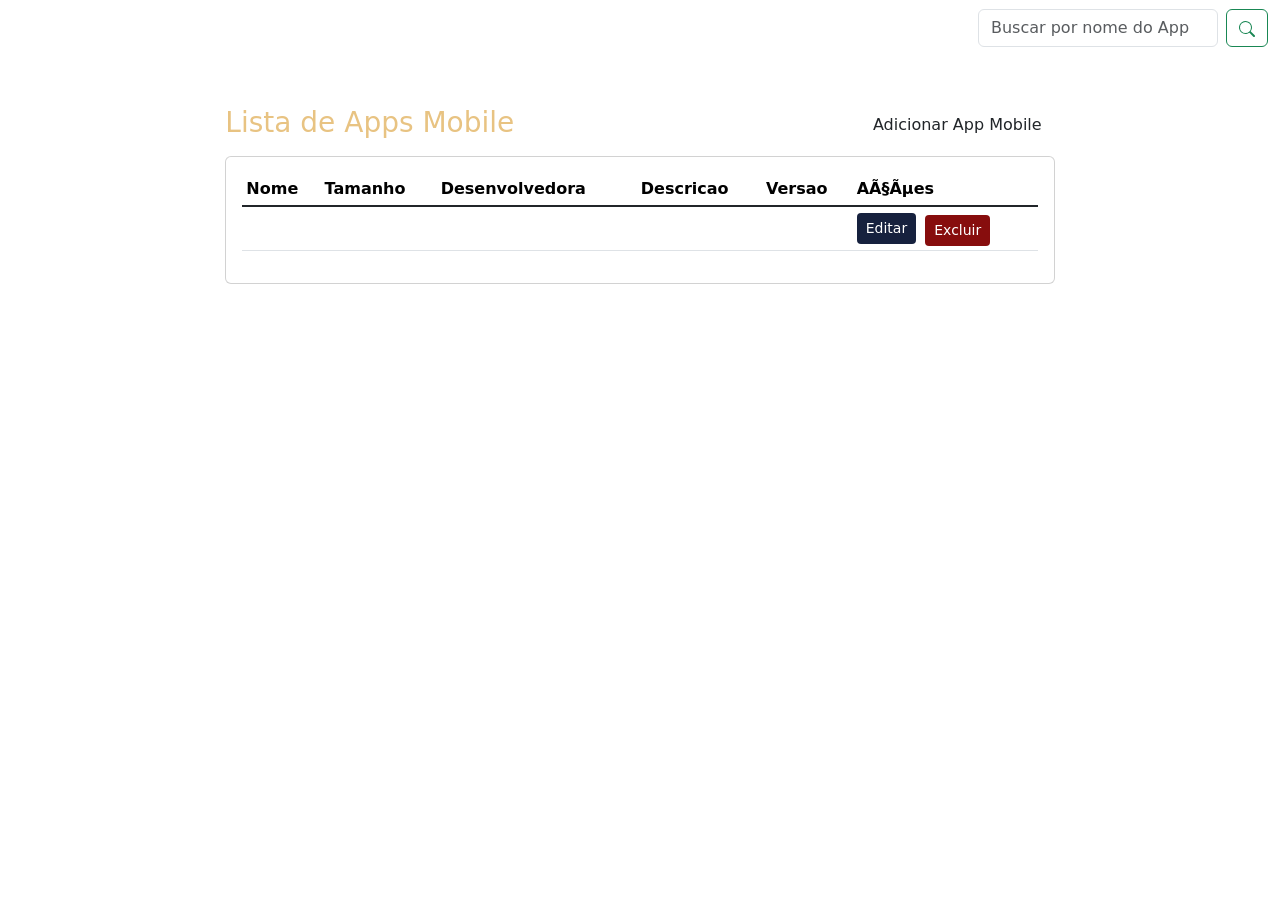
<file: Apps_Mobile/src/main/resources/templates/Não_Usados/listar_CSS.html>
<!DOCTYPE html>
<html lang="pt−BR" xmlns:th= "http://www.thymeleaf.org">

<head>
    <meta charset="UTF−8" http-equiv="refresh" content="1">
    <title>Title</title>
    <!DOCTYPE html>

    <link href="https://cdn.jsdelivr.net/npm/bootstrap@5.3.0/dist/css/bootstrap.min.css" rel="stylesheet">

    <link rel="stylesheet" th:href="@{/css/estilos.css}">
    <title>Lista de APPS Mobile</title>
</head>
<body>

    <nav class="navbar navbar-dark">
        <div class="container-fluid"> <!-- Navbar vai de uma ponta até a outra da tela-->

            <a class="navbar-brand navlogo" ><strong>Gerenciador de Apps Mobile</strong></a>

            <!--Mensagem de sucesso -->
            <p th:if="${msg}" th:text ="${msg}" class = "m-auto fs-3"
               style ="color: #3c9730" ></p>

            <!--Mensagem de busca inválida -->
            <p th:if="${buscainvalida}" th:text ="${buscainvalida}" class = "m-auto text-danger fs-3" ></p>

            <!-- Barra de pesquisa -->
            <form class="d-flex"  role="search" method="get" th:action="@{/templates/logado/buscar}">
                <input class="form-control me-2"  style = "width: 240px" name="nome"  type="search" placeholder="Buscar por nome do App" aria-label="Search"/>
                <button class="btn btn-outline-success" type="submit">
                    <svg xmlns="http://www.w3.org/2000/svg" width="16" height="16" fill="currentColor" class="bi bi-search" viewBox="0 0 16 16">
                        <path d="M11.742 10.344a6.5 6.5 0 1 0-1.397 1.398h-.001q.044.06.098.115l3.85 3.85a1 1 0 0 0 1.415-1.414l-3.85-3.85a1 1 0 0 0-.115-.1zM12 6.5a5.5 5.5 0 1 1-11 0 5.5 5.5 0 0 1 11 0"/>
                    </svg> <!-- Lupa -->
               </button>
            </form>

        </div>
    </nav> <!-- Fecha o bloco de código da NavBar -->

    <!--Conteiner que ocupa toda a largura da tela-->
    <div class="container-fluid" style="margin-top: 50px ">

        <!--Bloco de linha com 8 colunas de grid-->
        <div class="row">
            <div class="col-8 mx-auto">

                <!--Texto acima do card e botão adicionar-->
                <div class="d-flex">
                    <h3 style ="color: #e8c382" class = "justify-content-start"> Lista de Apps Mobile </h3>

                    <!-- Botão de adicionar novo App -->
                    <a th:href="@{/templates/logado/novo}" class="btn btn-personalizado ms-auto">
                        Adicionar App Mobile
                    </a>
                </div>

                <div class="card mt-2 mb-4">
                    <div class="card-body">

                        <!-- Tabela -->
                        <div class="table-responsive">
                            <table class = "table table-sm align-middle">

                                <!--Cabeçalho da tabela-->
                                <thead>
                                    <tr>
                                        <th scope = "col">Nome</th>
                                        <th scope = "col">Tamanho</th>
                                        <th scope = "col">Desenvolvedora</th>
                                        <th scope = "col">Descricao</th>
                                        <th scope = "col">Versao</th>
                                        <th scope = "col">Ações</th>
                                    </tr>
                                </thead>

                                <!-- Corpo de dados da tabela -->
                                <tbody class="table-group-divider">
                                    <tr th:if="${appsMobile}" th:each="app : ${appsMobile}">
                                        <td th:text="${app.nome}"></td>
                                        <td th:text="${app.tamanho} + ${app.unidadeTamanho}" ></td>
                                        <td th:text="${app.empresaDesenvolvedora}"></td>
                                        <td th:text="${app.descricao}"></td>
                                        <td th:text="${app.versao}"></td>
                                        <td>
                                            <a th:href="@{/templates/logado/editar/{id}(id=${app.id})}"
                                               class="btn btn-sm me-1"
                                                style = "background-color:#16213e; color: #ffffff">
                                                Editar
                                            </a>

                                            <button type="button" class="btn btn-sm mt-1"
                                                    style = "background-color:#870d0d; color: #ffffff"
                                                    data-bs-toggle="modal"
                                                    th:data-bs-target="|#confirmarExclusao-${app.id}|">
                                                <i class="bi bi-trash"></i> Excluir
                                            </button>

                                            <!-- Modal de Confirmação -->
                                            <div class="modal fade"
                                                 th:id="|confirmarExclusao-${app.id}|"
                                                 tabindex="-1"
                                                 aria-labelledby="modalLabel"
                                                 aria-hidden="true">

                                                <div class="modal-dialog modal-dialog-centered">
                                                    <div class="modal-content">

                                                        <div class="modal-header bg-danger text-white">
                                                            <h5 class="modal-title" id="modalLabel">Confirmar Exclusão</h5>
                                                            <button type="button" class="btn-close btn-close-white" data-bs-dismiss="modal" aria-label="Fechar"></button>
                                                        </div>

                                                        <div class="modal-body">
                                                            <p>Tem certeza que deseja excluir o item abaixo?</p>
                                                            <p class="mb-0">
                                                                <strong class="text-danger">APP:</strong> <span th:text="${app.nome}">123</span>
                                                            </p>
                                                        </div>

                                                        <div class="modal-footer">
                                                            <button type="button" class="btn btn-secondary" data-bs-dismiss="modal">
                                                                Cancelar
                                                            </button>

                                                            <!-- Formulário de exclusão dentro do modal -->
                                                            <form th:action="@{/templates/logado/{id}(id=${app.id})}" method="post" class="d-inline">
                                                                <input type="hidden" name="_method" value="delete"/>
                                                                <button type="submit" class="btn btn-danger">Excluir</button>
                                                            </form>

                                                        </div>

                                                    </div>
                                                </div>
                                            </div> <!-- Fecha o bloco de código do modal-->

                                        </td>
                                    </tr>
                                </tbody>
                            </table>
                        </div> <!-- Fecha o bloco de código da tabela-->

                    </div>
                </div>
            </div>
        </div>
    </div> <!-- Fecha o bloco de código do Conteiner Fluid -->

    <!-- Script do Js -->
    <script src="https://cdn.jsdelivr.net/npm/bootstrap@5.3.8/dist/js/bootstrap.bundle.min.js" integrity="sha384-FKyoEForCGlyvwx9Hj09JcYn3nv7wiPVlz7YYwJrWVcXK/BmnVDxM+D2scQbITxI" crossorigin="anonymous"></script>
</body>
</html>
</file>
